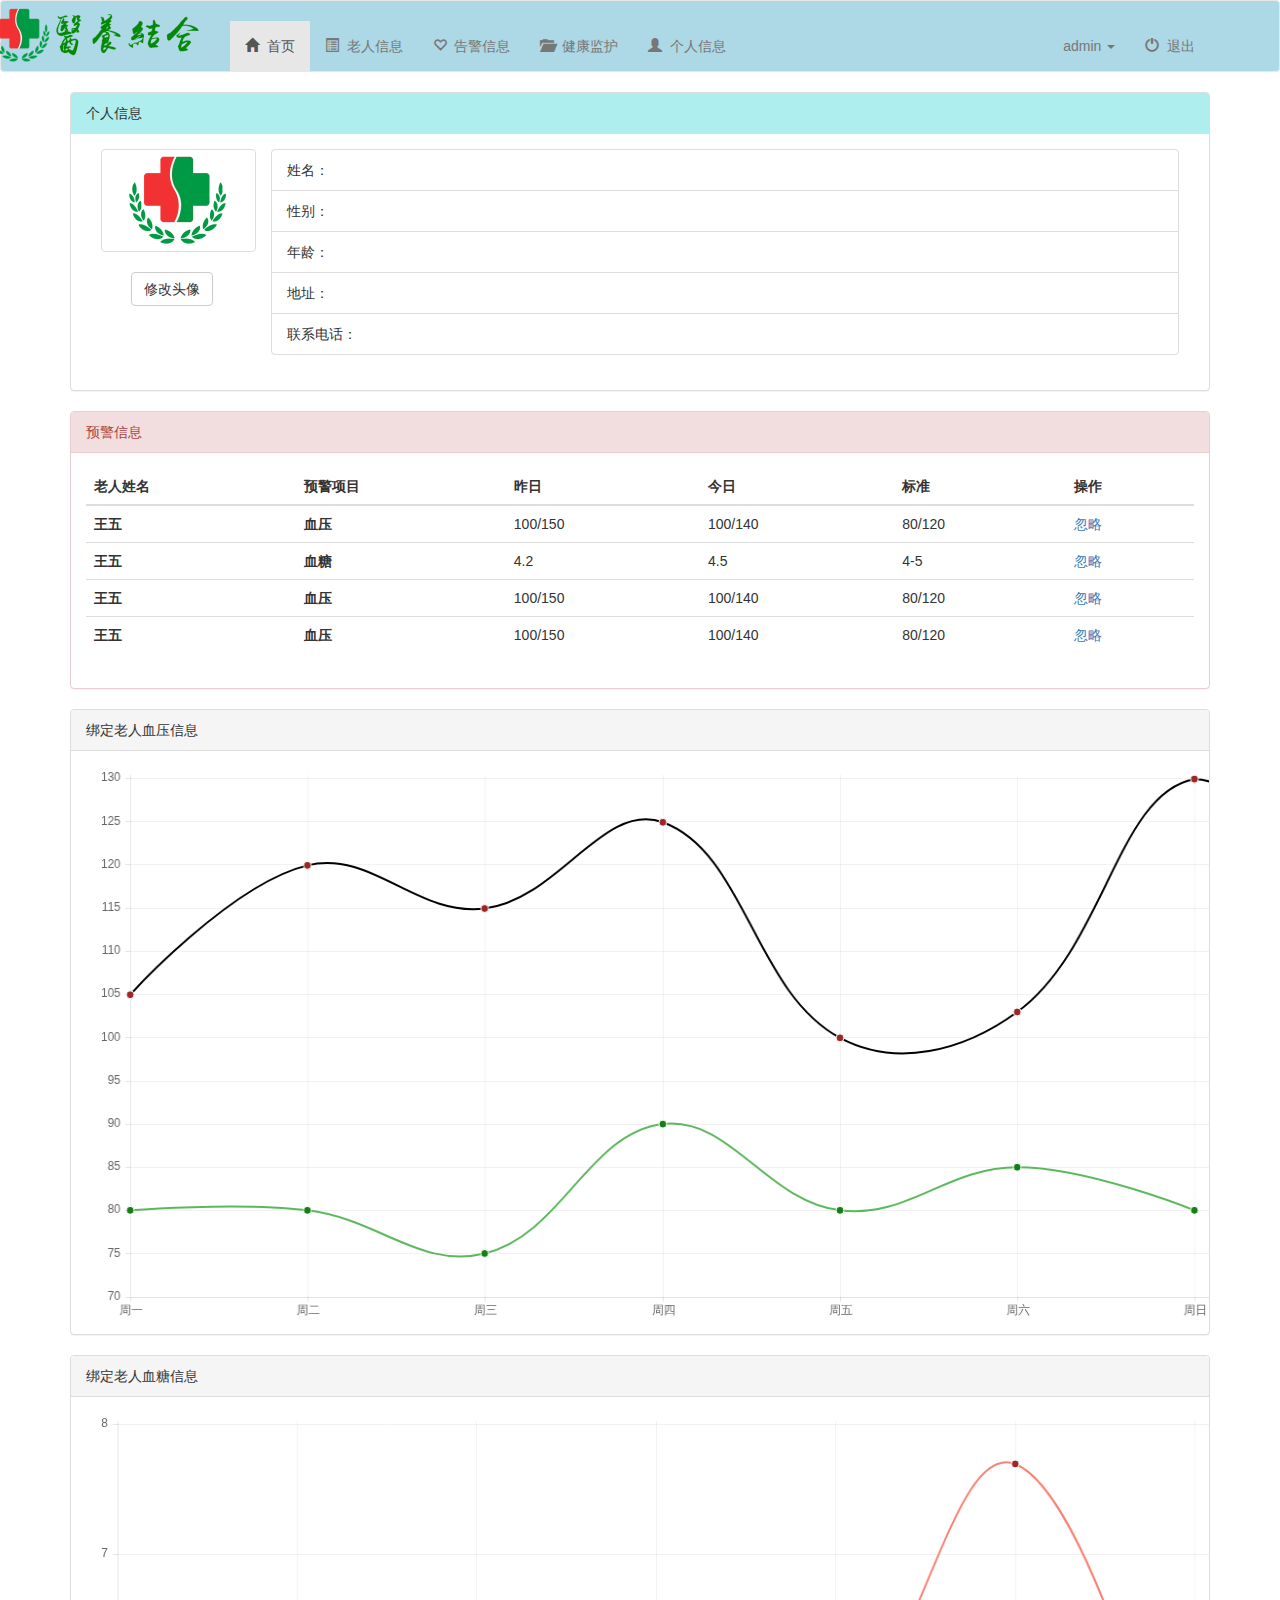
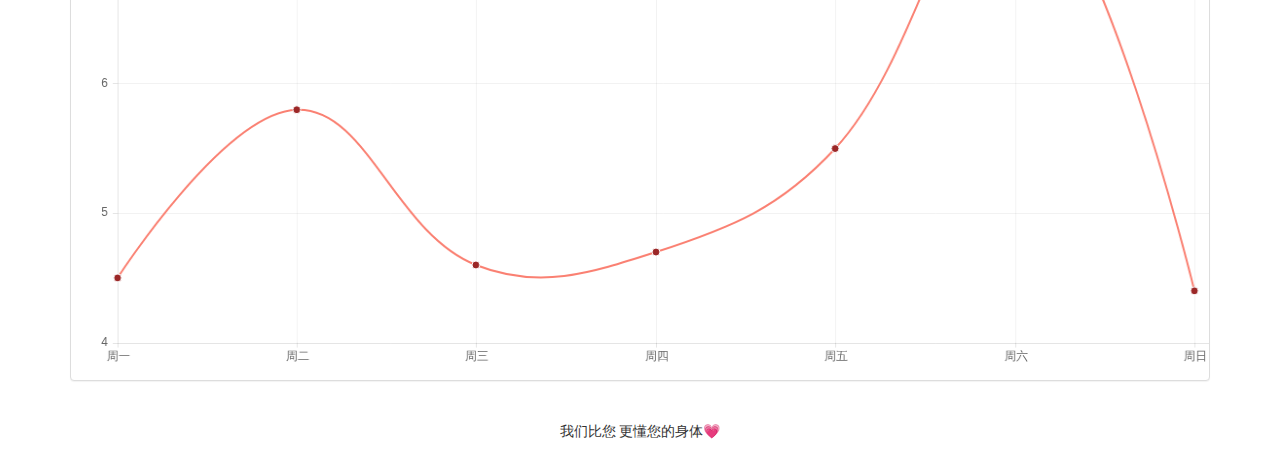
<file: index.html>
<!DOCTYPE html>
<html>
<head lang="zh-CN">
    <meta charset="UTF-8">
    <meta http-equiv="X-UA-COMPATIBLE" content="IE=edge">
    <meta name="viewport" content="width=device-width,initial-scale=1,user-scalable=no">
    <!--  width=device-width的宽度 height=height-viewport的高度
        initial-scale 初始的缩放比例
        user-scalable 用户是否可以手动缩放
    -->
    <title>亲人首页</title>
    <link rel="stylesheet" href="css/bootstrap.min.css">
    <link rel="stylesheet" href="css/bootstrap-zj.css">
</head>
<body>
<!--导航-->
<nav class="navbar navbar-default" style="background:#ADD8E6">
    <div class="container"  >
        <!--小屏幕导航按钮和logo-->
        <div class="navbar-header" style="">
            <button class="navbar-toggle" data-toggle="collapse" data-target=".navbar-collapse" style=" margin-top: 20px">
                <span class="icon-bar"></span>
                <span class="icon-bar"></span>
                <span class="icon-bar"></span>
            </button>
            <a href="index.html" class="navbar-brand" style="margin-left: -120px;margin-top: -16px;"><img src="img/13.png"></a>
        </div>
        <!--小屏幕导航按钮和logo-->
        <!--导航-->
        <div class="navbar-collapse collapse" style="margin-top: 20px">
            <ul class="nav navbar-nav ">
                <li class="active"><a href="index.html" ><span class="glyphicon glyphicon-home"></span>&nbsp;&nbsp;首页</a></li>
                <li><a href="message_list.html"><span class="glyphicon glyphicon-list-alt"></span>&nbsp;&nbsp;老人信息</a></li>
                <li><a href="tutelage.html"><span class="glyphicon glyphicon-heart-empty"></span>&nbsp;&nbsp;告警信息</a></li>
                <li><a href="archives.html"><span class="glyphicon glyphicon-folder-open"></span>&nbsp;&nbsp;健康监护</a></li>
                <li><a href="user_massage.html"><span class="glyphicon glyphicon-user"></span>&nbsp;&nbsp;个人信息</a></li>
            </ul>
            <ul class="nav navbar-nav navbar-right">
                <li class="dropdown">
                    <a id="dLabel" type="button" data-toggle="dropdown" aria-haspopup="true" aria-expanded="false">
                        admin
                        <span class="caret"></span>
                    </a>
                    <ul class="dropdown-menu" aria-labelledby="dLabel">
                        <li><a href="index.html"><span class="glyphicon glyphicon-screenshot"></span>&nbsp;&nbsp;前台首页</a></li>
                        <li><a href="index.html"><span class="glyphicon glyphicon-user"></span>&nbsp;&nbsp;个人首页</a></li>
                        <li><a href="index.html"><span class="glyphicon glyphicon-cog"></span>&nbsp;&nbsp;个人设置</a></li>
                        <li><a href="index.html"><span class="glyphicon glyphicon-credit-card"></span>&nbsp;&nbsp;账户中心</a></li>
                    </ul>
                </li>
                <li><a href="index.html"><span class="glyphicon glyphicon-off"></span>&nbsp;&nbsp;退出</a></li>
            </ul>
        </div>
        <!--导航-->
    </div>
</nav>
<!--导航-->
<div class="container">
    <div class="row">
        <div class="col-md-12">


            <div class="panel panel-default">
                <div class="panel-heading" style="background: #AFEEEE">个人信息</div>
                <div class="panel-body">
                    <div class="col-sm-2">
                        <a href="#" class="thumbnail">
                            <img src="img/23.png"
                                 alt="通用的占位符缩略图">
                        </a>
                        <button class="btn btn-default" style="margin-left: 30px">修改头像</button>
                    </div>
                    <div class="col-sm-10 list-group">
                        <li class="list-group-item">
                            姓名：
                        </li>
                        <li class="list-group-item">
                        性别：
                        </li>
                        <li class="list-group-item">
                            年龄：
                        </li>
                        <li class="list-group-item">
                            地址：
                        </li>
                        <li class="list-group-item">
                            联系电话：
                        </li>
                    </div>
                </div>
            </div>
        </div>
        <div class="col-md-12">
            <div class="panel panel-danger">
                <div class="panel-heading">预警信息</div>
                <div class="panel-body">
                    <table class="table table-hover">
                        <thead>
                        <tr>
                            <th>老人姓名</th>
                            <th>预警项目</th>
                            <th>昨日</th>
                            <th>今日</th>
                            <th>标准</th>
                            <th>操作</th>
                        </tr>
                        </thead>
                        <tbody>
                        <tr>
                            <th scope="row">王五</th>
                            <th scope="row">血压</th>
                            <td>100/150</td>
                            <td>100/140</td>
                            <td>80/120</td>
                            <td><a href="">忽略</a> </td>
                        </tr>
                        <tr>
                            <th scope="row">王五</th>
                            <th scope="row">血糖</th>
                            <td>4.2</td>
                            <td>4.5</td>
                            <td>4-5</td>
                            <td><a href="">忽略</a> </td>
                        </tr>
                        <tr>
                            <th scope="row">王五</th>
                            <th scope="row">血压</th>
                            <td>100/150</td>
                            <td>100/140</td>
                            <td>80/120</td>
                            <td><a href="">忽略</a> </td>
                        </tr>
                        <tr>
                            <th scope="row">王五</th>
                            <th scope="row">血压</th>
                            <td>100/150</td>
                            <td>100/140</td>
                            <td>80/120</td>
                            <td><a href="">忽略</a> </td>
                        </tr>
                        </tbody>
                    </table>
                </div>
            </div>
        </div>
        <div class="col-md-12">
            <div class="panel panel-default">
                <div class="panel-heading">绑定老人血压信息</div>
                <div class="panel-body">
                    <canvas id="canvas" class="col-md-12"></canvas>
                </div>
            </div>
        </div>
        <div class="col-md-12">
            <div class="panel panel-default">
                <div class="panel-heading">绑定老人血糖信息</div>
                <div class="panel-body">
                    <canvas id="can" class="col-md-12"></canvas>
                </div>
            </div>
        </div>
    </div>

</div>
<footer>
    <div class="container">
        <div class="row">
            <div class="col-md-12">
                我们比您 更懂您的身体💗
            </div>
        </div>
    </div>
</footer>
<script src="js/jquery-3.3.1.min.js"></script>
<script src="js/bootstrap.min.js"></script>
<script src="js/chart.js"></script>
<script src="js/script.js"></script>
</body>
</html>
</file>
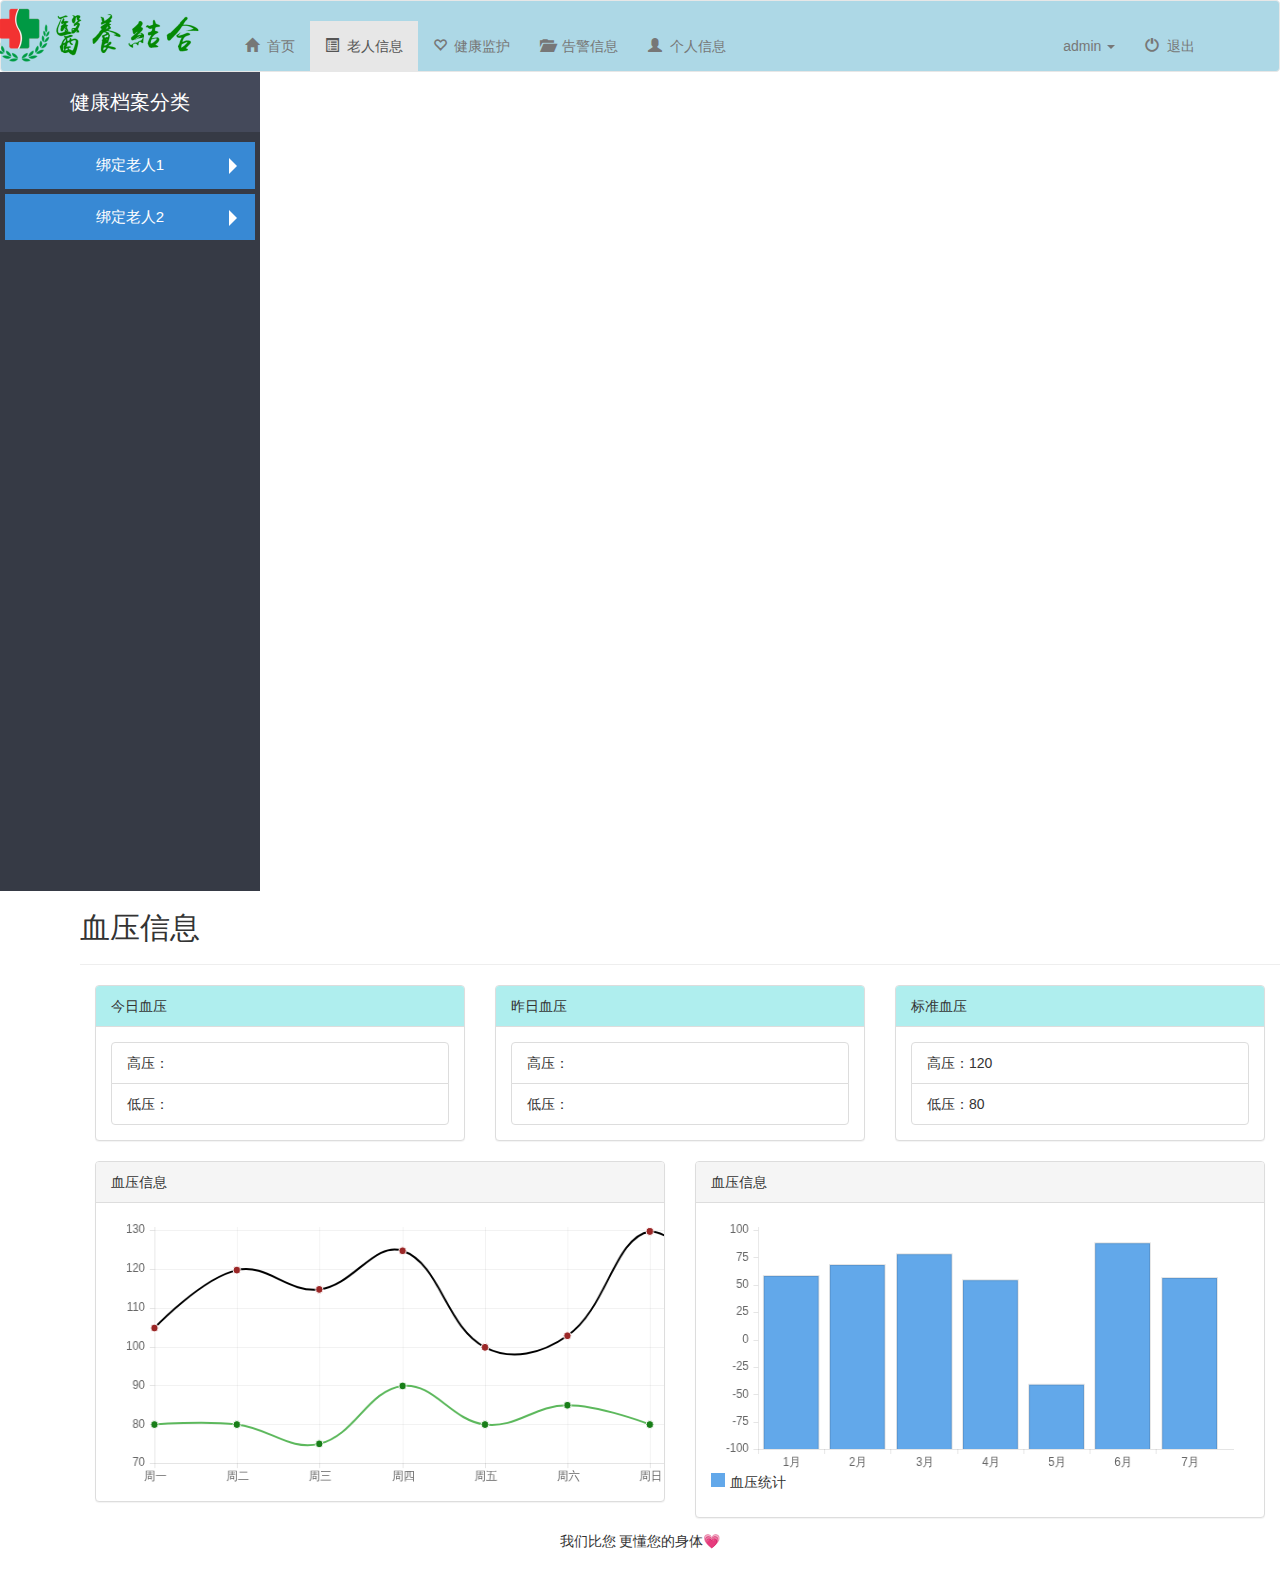
<file: message_list.html>
<!DOCTYPE html>
<html>
<head lang="zh-CN">
    <meta charset="UTF-8">
    <meta http-equiv="X-UA-COMPATIBLE" content="IE=edge">
    <meta name="viewport" content="width=device-width,initial-scale=1,user-scalable=no">
    <!--  width=device-width的宽度 height=height-viewport的高度
        initial-scale 初始的缩放比例
        user-scalable 用户是否可以手动缩放
    -->
    <title>老人首页</title>
    <link rel="stylesheet" href="css/bootstrap.min.css">
    <link rel="stylesheet" href="css/bootstrap-zj.css">
    <style>
        /* Custom Styles */
        ul.nav-tabs{
            width: 140px;
            margin-top: 20px;
            border-radius: 4px;
            border: 1px solid #ddd;
            box-shadow: 0 1px 4px rgba(0, 0, 0, 0.067);
        }
        ul.nav-tabs li{
            margin: 0;
            border-top: 1px solid #ddd;
        }
        ul.nav-tabs li:first-child{
            border-top: none;
        }
        ul.nav-tabs li a{
            margin: 0;
            padding: 8px 16px;
            border-radius: 0;
        }
        ul.nav-tabs li.active a, ul.nav-tabs li.active a:hover{
            color: #fff;
            background: #0088cc;
            border: 1px solid #0088cc;
        }
        ul.nav-tabs li:first-child a{
            border-radius: 4px 4px 0 0;
        }
        ul.nav-tabs li:last-child a{
            border-radius: 0 0 4px 4px;
        }
        ul.nav-tabs.affix{
            top: 30px; /* Set the top position of pinned element */
        }
        .bar-legend li span {
            width: 1em;
            height: 1em;
            display: inline-block;
            margin-right: 5px;
        }

        .bar-legend {
            list-style: none;
        }
        *{
            margin: 0;
            padding: 0;
        }
        html,body{
            height: 100%;
        }
        .navnn{
            height: 91%;
            width: 100%;
        }
        .wrap{
            float: left;
            height: 100%;
            width: 260px;
            background-color: #363a45;
            margin-top: -20px;
        }
        .head{
            width: 100%;
            height: 60px;
            background-color: #44495a;
            font-size: 20px;
            color: #fff;
            line-height: 60px;
            text-align: center;
        }
        .navn{
            width: 250px;
            margin: 10px 5px;
        }
        .navn-ul{
            margin:0;
        }
        .navn-list{
            margin-bottom:5px ;
        }
        .navn-list h2{
            position: relative;
            margin: 0px;
            padding: 15px 0;
            background-color: #3889d4;
            text-align: center;
            color: #fff;
            font-size: 15px;
            transition:1s;
        }
        .navn-list h2.on{
            background-color: #393c4a;
        }
        .navn-list i{
            position: absolute;
            right: 10px;
            top: 16px;
            border: 8px solid transparent;
            border-left-color: #fff;
            transform:rotate(0deg);
            transform-origin:1px 7px;
            transition:1s;
        }
        .navn-list i.on{
            transform:rotate(90deg) ;
        }
        .hidee{
            overflow: hidden;
            height: 0;
            transition:1s;
        }
        .hidee h5{
            margin: 0px;
            padding: 10px 0;
            border-bottom: 1px solid #42495d;
            background-color: #282c3a;
            text-align: center;
            color: #fff;
        }
        .myselect{
            float: left;
            width: 176px;
            margin-left: 20px;
        }
        .hiit{
            float: right;
            width: 1200px;
        }
        .hiit1{
            float: right;
            width: 1200px;
            display: none;
        }
        .navn-list h5{
            cursor: pointer;
        }
        .hiit2{
            float: right;
            width: 1200px;
            display: none;
        }
        a {
            list-style:none;
        }
    </style>
</head>
<body data-spy="scroll" data-target="#myScrollspy">

<!--导航-->
<nav class="navbar navbar-default" style="background:#ADD8E6">
    <div class="container"  >
        <!--小屏幕导航按钮和logo-->
        <div class="navbar-header" style="">
            <button class="navbar-toggle" data-toggle="collapse" data-target=".navbar-collapse" style=" margin-top: 20px">
                <span class="icon-bar"></span>
                <span class="icon-bar"></span>
                <span class="icon-bar"></span>
            </button>
            <a href="index.html" class="navbar-brand" style="margin-left: -120px;margin-top: -16px;"><img src="img/13.png"></a>
        </div>
        <!--小屏幕导航按钮和logo-->
        <!--导航-->
        <div class="navbar-collapse collapse" style="margin-top: 20px">
            <ul class="nav navbar-nav ">
                <li><a href="index.html" ><span class="glyphicon glyphicon-home"></span>&nbsp;&nbsp;首页</a></li>
                <li class="active"><a href="message_list.html"><span class="glyphicon glyphicon-list-alt"></span>&nbsp;&nbsp;老人信息</a></li>
                <li><a href="tutelage.html"><span class="glyphicon glyphicon-heart-empty"></span>&nbsp;&nbsp;健康监护</a></li>
                <li><a href="archives.html"><span class="glyphicon glyphicon-folder-open"></span>&nbsp;&nbsp;告警信息</a></li>
                <li><a href="user_massage.html"><span class="glyphicon glyphicon-user"></span>&nbsp;&nbsp;个人信息</a></li>
            </ul>
            <ul class="nav navbar-nav navbar-right">
                <li class="dropdown">
                    <a id="dLabel" type="button" data-toggle="dropdown" aria-haspopup="true" aria-expanded="false">
                        admin
                        <span class="caret"></span>
                    </a>
                    <ul class="dropdown-menu" aria-labelledby="dLabel">
                        <li><a href="index.html"><span class="glyphicon glyphicon-screenshot"></span>&nbsp;&nbsp;前台首页</a></li>
                        <li><a href="index.html"><span class="glyphicon glyphicon-user"></span>&nbsp;&nbsp;个人首页</a></li>
                        <li><a href="index.html"><span class="glyphicon glyphicon-cog"></span>&nbsp;&nbsp;个人设置</a></li>
                        <li><a href="index.html"><span class="glyphicon glyphicon-credit-card"></span>&nbsp;&nbsp;账户中心</a></li>
                    </ul>
                </li>
                <li><a href="index.html"><span class="glyphicon glyphicon-off"></span>&nbsp;&nbsp;退出</a></li>
            </ul>
        </div>
        <!--导航-->
    </div>
</nav>
<!--导航-->
<div class="navnn">

    <div class="wrap">
        <div class="head">
            健康档案分类
        </div>
        <div class="navn">
            <ul class="navn-ul">
                <li class="navn-list">
                    <h2>
                        绑定老人1
                        <i></i>
                    </h2>
                    <div class="hidee">
                        <ul>
                            <li id="emm1"><h5><a href="#section-1"> 血压信息</a></h5></li>
                            <li id="emm2"><h5><a href="#section-2">血糖信息</a></h5></li>
                            <li id="emm3"><h5><a href="#section-3">血脂信息</a></h5></li>
                            </ul>
                    </div>
                </li>
                <li class="navn-list">
                    <h2>
                        绑定老人2
                        <i></i>
                    </h2>
                    <div class="hidee">
                        <h5 id="emm4">血压信息</h5>
                        <h5 id="emm5">血糖信息</h5>
                        <h5 id="emm6">血脂信息</h5>
                    </div>
                </li>
            </ul>
        </div>
    </div>
    <div class="hiit" id="hiit" style="height:640px;overflow-x:auto;">
        <h2 id="section-1">血压信息</h2>
        <hr>
        <div class="col-md-4">
            <div class="panel panel-default">
                <div class="panel-heading" style="background: #AFEEEE">今日血压</div>
                <div class="panel-body">
                    <li class="list-group-item">
                        高压：
                    </li>
                    <li class="list-group-item">
                        低压：
                    </li>
                </div></div>
        </div>
        <div class="col-md-4">
            <div class="panel panel-default">
                <div class="panel-heading" style="background: #AFEEEE">昨日血压</div>
                <div class="panel-body">
                    <li class="list-group-item">
                        高压：
                    </li>
                    <li class="list-group-item">
                        低压：
                    </li>
                </div></div></div>
        <div class="col-md-4">
            <div class="panel panel-default">
                <div class="panel-heading" style="background: #AFEEEE">标准血压</div>
                <div class="panel-body">
                    <li class="list-group-item">
                        高压：120
                    </li>
                    <li class="list-group-item">
                        低压：80
                    </li>
                </div></div></div>
        <div class="col-md-6">
            <div class="panel panel-default">
                <div class="panel-heading">血压信息</div>
                <div class="panel-body">
                    <canvas id="canvas" class="col-md-12"></canvas>
                </div>
            </div>
        </div>
        <div class="col-md-6">
            <div class="panel panel-default">
                <div class="panel-heading">血压信息</div>
                <div class="panel-body">
                    <canvas id="bar" class="col-md-12"></canvas>
                    <div id="legend"></div>
                </div>
            </div>
        </div>
        <hr>
        <h2 id="section-2">血糖信息</h2>
        <hr>
        <div class="col-md-4">
            <div class="panel panel-default">
                <div class="panel-heading" style="background: #DB7093">今日血糖</div>
                <div class="panel-body">
                    <li class="list-group-item">
                        今日血糖：
                    </li>
                </div></div>
        </div>
        <div class="col-md-4">
            <div class="panel panel-default">
                <div class="panel-heading" style="background: #DB7093">昨日血糖</div>
                <div class="panel-body">
                    <li class="list-group-item">
                        昨日血糖：
                    </li>
                </div></div></div>
        <div class="col-md-4">
            <div class="panel panel-default">
                <div class="panel-heading" style="background: #DB7093">标准血糖</div>
                <div class="panel-body">
                    <li class="list-group-item">
                        标准血糖：120
                    </li>
                </div></div></div>
        <div class="col-md-6">
            <div class="panel panel-default">
                <div class="panel-heading">血糖信息</div>
                <div class="panel-body">
                    <canvas id="can" class="col-md-12"></canvas>

                </div>
            </div>
        </div>
        <div class="col-md-6">
            <div class="panel panel-default">
                <div class="panel-heading">血糖信息</div>
                <div class="panel-body">
                    <canvas id="bar1" class="col-md-12"></canvas>
                    <div id="legend1"></div>
                </div>
            </div>
        </div>
        <hr>
        <h2 id="section-3">血脂信息</h2>
        <hr>
        <div class="col-md-4">
            <div class="panel panel-default">
                <div class="panel-heading" style="background: #3CB371">今日血脂</div>
                <div class="panel-body">
                    <li class="list-group-item">
                        今日血脂：
                    </li>
                </div></div>
        </div>
        <div class="col-md-4">
            <div class="panel panel-default">
                <div class="panel-heading" style="background: #3CB371">昨日血脂</div>
                <div class="panel-body">
                    <li class="list-group-item">
                        昨日血脂：
                    </li>
                </div></div></div>
        <div class="col-md-4">
            <div class="panel panel-default">
                <div class="panel-heading" style="background:#3CB371">标准血脂</div>
                <div class="panel-body">
                    <li class="list-group-item">
                        标准血脂：120
                    </li>
                </div></div></div>
        <div class="col-md-6">
            <div class="panel panel-default">
                <div class="panel-heading">血脂信息</div>
                <div class="panel-body">
                    <canvas id="xz" class="col-md-12"></canvas>

                </div>
            </div>
        </div>
        <div class="col-md-6">
            <div class="panel panel-default">
                <div class="panel-heading">血脂信息</div>
                <div class="panel-body">
                    <canvas id="bar2" class="col-md-12"></canvas>
                    <div id="legend2"></div>
                </div>
            </div>

    </div>
    </div>
    </div>
<footer>
    <div class="container">
        <div class="row">
            <div class="col-md-12">
                我们比您 更懂您的身体💗
            </div>
        </div>
    </div>
</footer>
<script>
    var aList=document.querySelectorAll('.navn-list h2');
    var aHide=document.querySelectorAll('.hidee');
    var aIcon=document.querySelectorAll('.navn-list i');
//    var aPost1=document.getElementById('emm1');
//    var aPost2=document.getElementById('emm2');
//    var aPost3=document.getElementById('emm3');
    var lastIndex= 0;
    for(var i=0;i<aList.length;i++){
        aList[i].index = i;
        aList[i].isClick= false;
        aList[i].onclick=function(){
            aHide[lastIndex].style.height='0';
            aList[lastIndex].className='';
            aIcon[lastIndex].className='';
            if(this.isClick){
                this.isClick =false;
            }
            else{
                aHide[this.index].style.height='150px';
                aList[this.index].className='on';
                aIcon[this.index].className='on';
                aList[lastIndex].isClick=false;
                this.isClick = true;
                lastIndex = this.index;
            }

        }
    }
//    aPost1.onclick=function(){
//        document.getElementById("hiit").style.display='block';
//        document.getElementById("hiit1").style.display='none';
//        document.getElementById("hiit2").style.display='none';
//    }
//    aPost2.onclick=function(){
//        document.getElementById("hiit").style.display='none';
//        document.getElementById("hiit1").style.display='block';
//        document.getElementById("hiit2").style.display='none';
//    }
//    aPost3.onclick=function(){
//        document.getElementById("hiit").style.display='none';
//        document.getElementById("hiit1").style.display='none';
//        document.getElementById("hiit2").style.display='block';
//    }


</script>
<script src="js/jquery-3.3.1.min.js"></script>
<script src="js/bootstrap.min.js"></script>
<script src="js/chart.js"></script>
<script src="js/script.js"></script>
<script src="js/xt.js"></script>
<script src="js/xz.js"></script>
<script src="js/xzz.js"></script>
</body>
</html>
</file>
